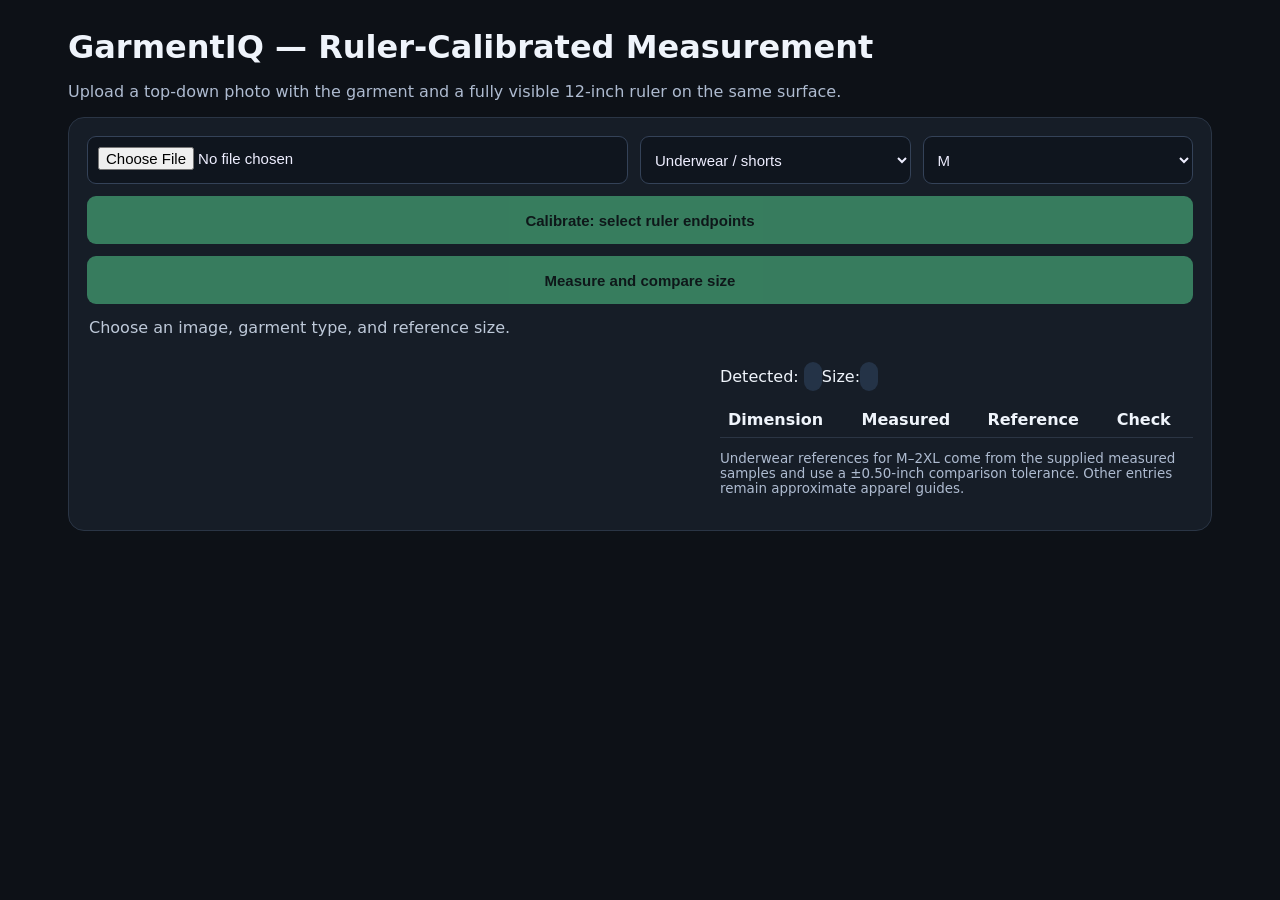
<file: static_image_web/index.html>
<!doctype html><html lang="en"><head><meta charset="utf-8"><meta name="viewport" content="width=device-width,initial-scale=1"><title>GarmentIQ Measurement</title>
<style>:root{font-family:system-ui;color:#eff4fb;background:#0d1117}*{box-sizing:border-box}body{margin:0}main{max-width:1180px;margin:auto;padding:28px 18px}h1{margin:0 0 8px}.sub,.note{color:#aebbd0}.panel{background:#161d27;border:1px solid #2a3545;border-radius:16px;padding:18px}.controls{display:grid;grid-template-columns:2fr 1fr 1fr;gap:12px}input,select,button{min-height:48px;border:1px solid #344258;border-radius:9px;background:#0f151e;color:#eef;padding:10px;font-size:15px}button{background:#58dc96;color:#07130c;border:0;font-weight:750;cursor:pointer}button:disabled{opacity:.5}.status{padding:14px 2px;color:#bec9d9}.preview{margin-top:14px;overflow:hidden;border-radius:12px;background:#090c10}#preview{display:block;width:100%;height:auto;cursor:crosshair}.output{display:grid;grid-template-columns:minmax(0,1.3fr) minmax(470px,1fr);gap:18px}.output img{width:100%;border-radius:12px}table{width:100%;border-collapse:collapse}th,td{text-align:left;padding:8px;border-bottom:1px solid #2b3544}.badge{padding:5px 9px;border-radius:20px;background:#243347;color:#9ee8bd}.within{color:#74e7a6}.outside{color:#ffb36b}.note{font-size:.84rem}@media(max-width:820px){.controls,.output{grid-template-columns:1fr}}</style></head>
<body><main><h1>GarmentIQ — Ruler-Calibrated Measurement</h1><p class="sub">Upload a top-down photo with the garment and a fully visible 12-inch ruler on the same surface.</p><section class="panel">
<div class="controls"><input id="image" type="file" accept="image/*"><select id="className"><option value="shorts" selected>Underwear / shorts</option><option value="">Auto-detect</option><option>long sleeve dress</option><option>long sleeve top</option><option>short sleeve dress</option><option>short sleeve top</option><option>skirt</option><option>trousers</option><option>vest</option><option>vest dress</option></select><select id="size"><option>XXS</option><option>XS</option><option>S</option><option selected>M</option><option>L</option><option>XL</option><option>2XL</option><option>3XL</option><option>4XL</option><option>5XL</option></select></div>
<div class="preview" id="previewWrap" hidden><canvas id="preview"></canvas></div><button id="calibrate" style="width:100%;margin-top:12px" disabled>Calibrate: select ruler endpoints</button><button id="run" style="width:100%;margin-top:12px" disabled>Measure and compare size</button><div class="status" id="status">Choose an image, garment type, and reference size.</div>
<div class="output" id="output" hidden><img id="result"><div><p>Detected: <span class="badge" id="detected"></span> Size: <span class="badge" id="selectedSize"></span></p><table><thead><tr><th>Dimension</th><th>Measured</th><th>Reference</th><th>Check</th></tr></thead><tbody id="rows"></tbody></table><p class="note" id="referenceNote">Underwear references for M–2XL come from the supplied measured samples and use a ±0.50-inch comparison tolerance. Other entries remain approximate apparel guides.</p><p class="sub" id="stages"></p></div></div></section></main>
<script>
const $=s=>document.querySelector(s),run=$('#run'),statusEl=$('#status'),fileInput=$('#image'),calibrate=$('#calibrate'),preview=$('#preview'),ctx=preview.getContext('2d');let sourceImage,points=[],pixelsPerInch=0,calibrating=false;
const offsets={XXS:-3,XS:-2,S:-1,M:0,L:1,XL:2,'2XL':3,'3XL':4,'4XL':5,'5XL':6};
const underwearReferences={
M:{'front rise':11.24,'full length':11.36,hips:14.62,waist:13.69},
L:{'front rise':11.14,'full length':12.65,hips:16.72,waist:14.62},
XL:{'front rise':11.30,'full length':12.16,hips:17.05,waist:15.79},
'2XL':{'front rise':12.28,'full length':12.39,hips:18.09,waist:16.84}};
const ranges={
'long sleeve top':{'front length':[28.5,1,.75],'back width':[17.5,.75,.55],chest:[20.5,1,1],'sleeve width':[7,.6,.4],'sleeve length':[25,1,.55]},
'short sleeve top':{'front length':[27.5,1,.7],'back width':[17.5,.75,.55],chest:[20.5,1,1],'sleeve width':[7.5,.75,.4],'sleeve length':[8.5,1,.35]},
'long sleeve dress':{'full length':[43,2,.65],chest:[20,1,1],'sleeve width':[7,.6,.4],waist:[17.5,1,1],hips:[21,1,1],'sleeve length':[24.5,1,.5]},
'short sleeve dress':{'full length':[37,2,.6],chest:[20,1,1],'sleeve width':[7.5,.75,.4],waist:[17.5,1,1],hips:[21,1,1],'sleeve length':[8.5,1,.35]},
shorts:{waist:[16,1,1],'full length':[18,1.5,.5],'front rise':[11,.75,.35],hips:[21,1,1]},skirt:{waist:[16,1,1],'full length':[25,2,.5],hips:[21,1,1]},trousers:{waist:[16,1,1],'full length':[41,1.5,.5],'front rise':[11.5,.75,.35],hips:[21,1,1]},vest:{'front length':[25,1,.6],'back width':[17,.75,.55],chest:[20,1,1]},'vest dress':{'full length':[39,2,.6],chest:[20,1,1],waist:[17.5,1,1],hips:[21,1,1]}};
function referenceValue(type,name,size){return type==='shorts'?underwearReferences[size]?.[name]:null}
function expected(type,name,size){const supplied=referenceValue(type,name,size);if(supplied!=null)return[supplied-.5,supplied+.5];const s=ranges[type]?.[name];if(!s)return null;const c=s[0]+offsets[size]*s[2];return[c-s[1],c+s[1]]}
function draw(){if(!sourceImage)return;ctx.clearRect(0,0,preview.width,preview.height);ctx.drawImage(sourceImage,0,0);ctx.fillStyle='#58dc96';for(const p of points){ctx.beginPath();ctx.arc(p.x,p.y,Math.max(6,preview.width/150),0,7);ctx.fill()}if(points.length===2){ctx.strokeStyle='#58dc96';ctx.lineWidth=Math.max(3,preview.width/300);ctx.beginPath();ctx.moveTo(points[0].x,points[0].y);ctx.lineTo(points[1].x,points[1].y);ctx.stroke()}}
fileInput.onchange=()=>{const f=fileInput.files[0];points=[];pixelsPerInch=0;run.disabled=true;if(!f)return;const i=new Image();i.onload=()=>{sourceImage=i;preview.width=i.naturalWidth;preview.height=i.naturalHeight;$('#previewWrap').hidden=false;draw();calibrate.disabled=false;URL.revokeObjectURL(i.src);statusEl.textContent="Click Calibrate, then select the ruler's 0-inch and 12-inch marks."};i.src=URL.createObjectURL(f)};
calibrate.onclick=()=>{points=[];pixelsPerInch=0;calibrating=true;run.disabled=true;draw();statusEl.textContent="Click the ruler's 0-inch mark, then its 12-inch mark."};
preview.onpointerdown=e=>{if(!calibrating)return;const r=preview.getBoundingClientRect();points.push({x:(e.clientX-r.left)*preview.width/r.width,y:(e.clientY-r.top)*preview.height/r.height});draw();if(points.length===2){pixelsPerInch=Math.hypot(points[1].x-points[0].x,points[1].y-points[0].y)/12;calibrating=false;run.disabled=false;statusEl.textContent=`Calibrated: ${pixelsPerInch.toFixed(2)} pixels/inch.`}};
run.onclick=async()=>{const file=fileInput.files[0];if(!file||!pixelsPerInch)return;run.disabled=true;statusEl.textContent='Measuring on CPU…';$('#output').hidden=true;const form=new FormData();form.append('image',file);form.append('class_name',$('#className').value);form.append('pixels_per_inch',pixelsPerInch);try{const response=await fetch('/measure',{method:'POST',body:form}),data=await response.json();if(!response.ok)throw Error(data.error||'Measurement failed');$('#result').src=data.image;$('#detected').textContent=data.garment_class;const size=$('#size').value;$('#selectedSize').textContent=size;$('#rows').innerHTML='';for(const[name,m]of Object.entries(data.measurements)){const ref=referenceValue(data.garment_class,name,size),ex=expected(data.garment_class,name,size),inside=ex&&m.distance>=ex[0]&&m.distance<=ex[1],label=ref!=null?ref.toFixed(2)+' in ±0.50':(ex?ex[0].toFixed(1)+'–'+ex[1].toFixed(1)+' in':'—'),tr=document.createElement('tr');tr.innerHTML=`<td>${name}</td><td>${m.distance.toFixed(2)} in</td><td>${label}</td><td class="${inside?'within':'outside'}">${ex?(inside?'Within':'Outside'):'No reference'}</td>`;$('#rows').appendChild(tr)}$('#stages').textContent='Completed: '+data.stages.join(' → ');$('#output').hidden=false;statusEl.textContent='Measurement complete.'}catch(e){statusEl.textContent=e.message}finally{run.disabled=false}};
</script></body></html>
</file>
